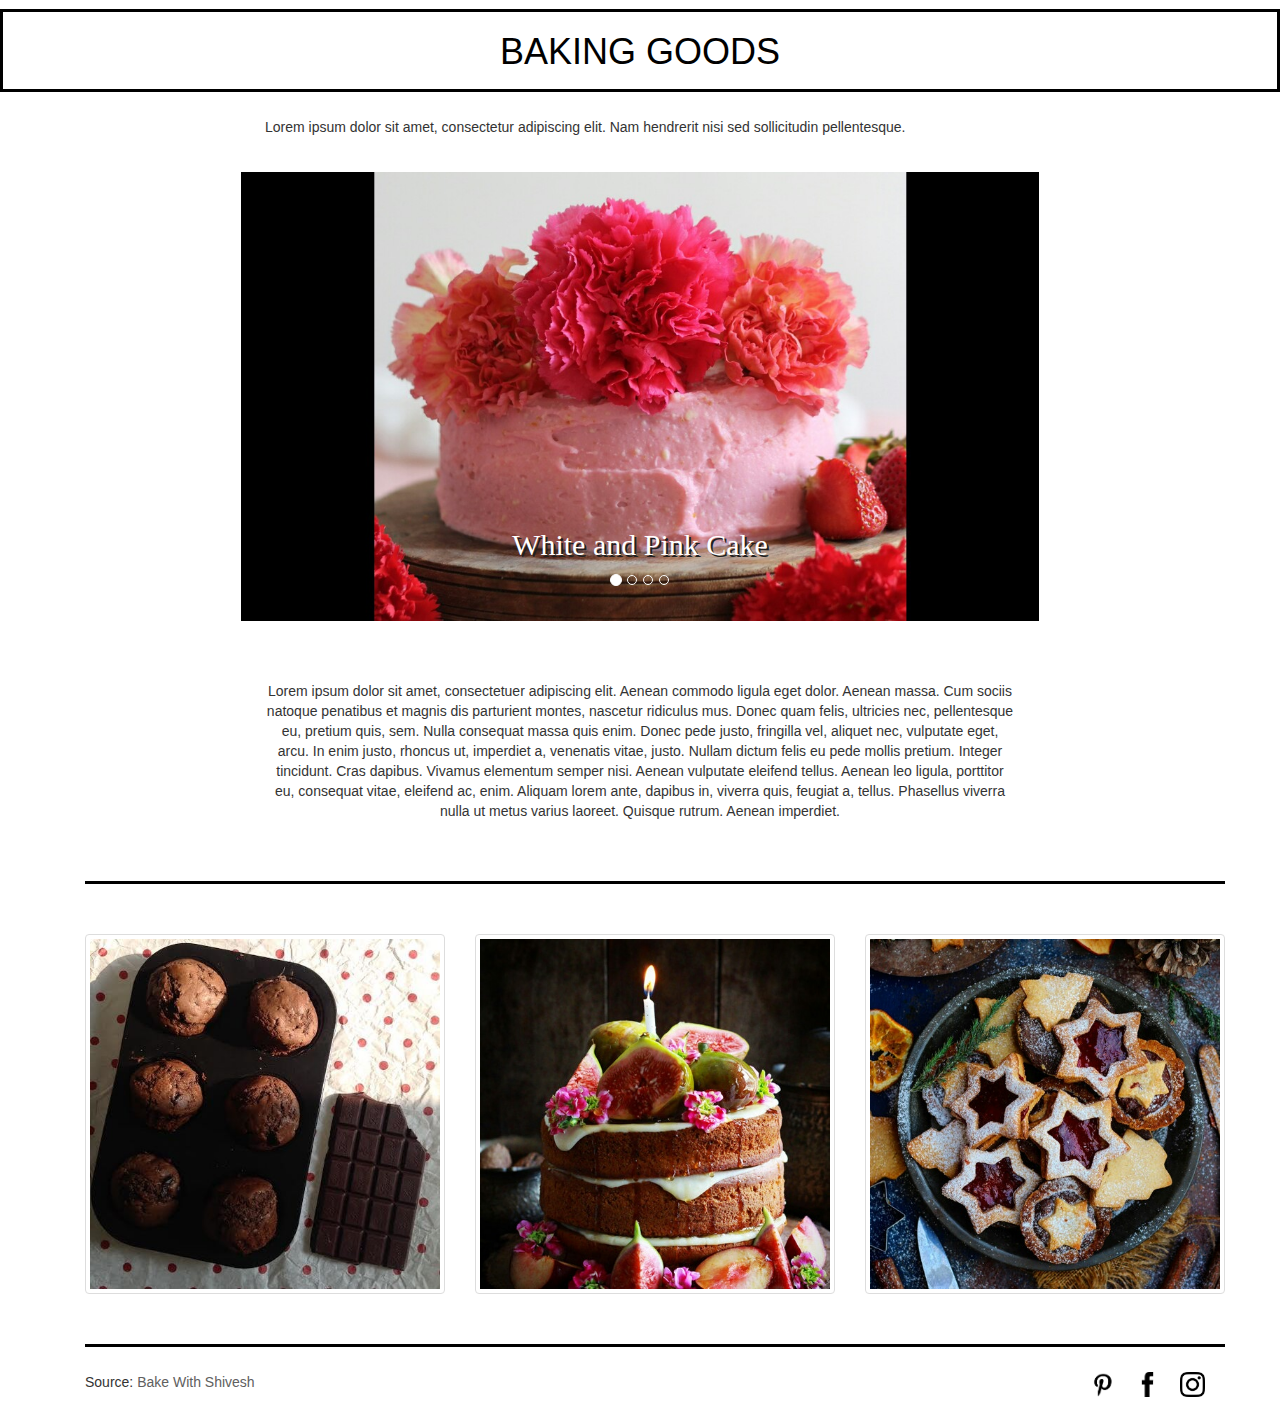
<file: index.html>
<!DOCTYPE html>
<html lang="en">
	<head>
		<title>Baking Goods</title>
		<meta charset="utf-8">
		<meta name="viewport" content="width=device-width, initial-scale=1">
		<link rel="stylesheet" href="https://maxcdn.bootstrapcdn.com/bootstrap/3.3.7/css/bootstrap.min.css">
		<link type="text/css" rel="stylesheet" href="main.css">

		<link rel="icon" type="image/jpg" href="images\PicsArt_01-29-02.50.23.jpg" />
		<script src="https://ajax.googleapis.com/ajax/libs/jquery/3.1.1/jquery.min.js"></script>
		<script src="https://maxcdn.bootstrapcdn.com/bootstrap/3.3.7/js/bootstrap.min.js"></script>		

	</head>
	<body>
		<!--Header-->
		<div class="container-fluid" id="heading">
			<div class="row">
				<div class="col-md-12">
					<a id="head" href="#">
						<h1>BAKING GOODS</h1>
					</a>
				</div>
			</div>
		</div>

		<!--Subtitle-->
		<div class="container" id="subtitle">
			<div class="row">
				<div class="col-md-2"></div>
				<div class="col-md-8">
					<p>Lorem ipsum dolor sit amet, consectetur adipiscing elit. Nam hendrerit nisi sed sollicitudin pellentesque.</p>
				</div>
				<div class="col-md-2"></div>	
			</div>
		</div>

		<!--Carousel-->
		<div class="container">
			<div id="myCarousel" class="carousel slide" data-ride="carousel">
			  <!-- Indicators -->
			  <ol class="carousel-indicators">
			    <li data-target="#myCarousel" data-slide-to="0" class="active"></li>
			    <li data-target="#myCarousel" data-slide-to="1"></li>
			    <li data-target="#myCarousel" data-slide-to="2"></li>
			    <li data-target="#myCarousel" data-slide-to="3"></li>
			  </ol>

			  <!-- Wrapper for slides -->
			  <div class="carousel-inner" role="listbox">
			    <div class="item active">
			    	<a href="http://www.bakewithshivesh.com/white-and-pink-cake/">
			    		<img src="images\0.jpg" alt="White and Pink Cake">
			    	</a>
			      <div class="carousel-caption">
			        <h2 class="font">White and Pink Cake</h2>
			      </div>
			    </div>

			    <div class="item">
			    	<a href="http://www.bakewithshivesh.com/smores-trifle/">
			    		<img src="images\1.jpg" alt="S'mores Trifle">
			      	</a>
			      <div class="carousel-caption">
			        <h2 class="font">S'mores Trifle</h2>
			      </div>
			    </div>

			    <div class="item">
			    	<a href="http://www.bakewithshivesh.com/chunky-chocolate-babka/">
			    		<img src="images\2.jpg" alt="Chunk Chocolate Babka">
			    	</a>
			      <div class="carousel-caption">
			        <h2 class="font">Chunk Chocolate Babka</h2>
			      </div>
			    </div>

			    <div class="item">
			    	<a href="http://www.bakewithshivesh.com/black-forest-pavlova/">
			    		<img src="images\3.jpg" alt="Black Forest Pavlova">
			    	</a>
			      <div class="carousel-caption">
			        <h2 class="font">Black Forest Pavlova</h2>
			      </div>
			    </div>
			  </div>
			</div>
		</div>

		<!--Text-->
		<div class="container">
			<div class="row">
				<div class="col-md-2">
				</div>
				<div class="col-md-8" id="textt">
					<p>Lorem ipsum dolor sit amet, consectetuer adipiscing elit. Aenean commodo ligula eget dolor. Aenean massa. Cum sociis natoque penatibus et magnis dis parturient montes, nascetur ridiculus mus. Donec quam felis, ultricies nec, pellentesque eu, pretium quis, sem. Nulla consequat massa quis enim. Donec pede justo, fringilla vel, aliquet nec, vulputate eget, arcu. In enim justo, rhoncus ut, imperdiet a, venenatis vitae, justo. Nullam dictum felis eu pede mollis pretium. Integer tincidunt. Cras dapibus. Vivamus elementum semper nisi. Aenean vulputate eleifend tellus. Aenean leo ligula, porttitor eu, consequat vitae, eleifend ac, enim. Aliquam lorem ante, dapibus in, viverra quis, feugiat a, tellus. Phasellus viverra nulla ut metus varius laoreet. Quisque rutrum. Aenean imperdiet.</p>
				</div>
				<div class="col-md-2">
				</div>
			</div>
		<div>

		<!--Line-->
		<div class="container">
			<div class="line1">
			</div>
		</div>
		<!--Gallery-->
		<div class="container">
		  <div class="row">
		    <div class="col-md-4">
		      <div class="thumbnail">
		        <a href="http://www.bakewithshivesh.com/">
		          <img class="link1" src="images\82ed0ad3-0496-450d-aac9-284a20b53cf6fjhtdj.jpg" alt="Muffins" style=" width: 100%">
		        </a>
		      </div>
		    </div>
		    <div class="col-md-4">
		      <div class="thumbnail">
		        <a href="http://www.bakewithshivesh.com/">
		          <img class="link1" src="images\IMG_20170129_132315.jpg" alt="Cakes" style=" width: 100%">
		        </a>
		      </div>
		    </div>
		    <div class="col-md-4">
		      <div class="thumbnail">
		        <a href="http://www.bakewithshivesh.com/">
		          <img class="link1" src="images\IMG_20170129_132201.jpg" alt="Cookies" style=" width: 100%">
		        </a>
		      </div>
		    </div>
		  </div>
		</div>
		<!--Line-->
		<div class="container">
			<div class="line2">
			</div>
		</div>

		<!--Footer-->
		<footer class="container">
			<div class="row">
				<div class="col-md-4">
					<p>Source: <a class="link2" href="http://www.bakewithshivesh.com/">Bake With Shivesh</a></p>
				</div>
				<div class="col-md-4">
				</div>
				<div class="col-md-4">
					<a href="https://www.instagram.com/shivesh17/?hl=en">
						<img class="icon" src="images\insta.png" alt="Instagram">
					</a>
					<a href="https://www.facebook.com/Bake-With-Shivesh-1306426019376915/">
						<img class="icon" src="images\fb.png" alt="Facebook">
					</a>
					<a href="#">
						<img class="icon" src="images\pin.png" alt="Pinterest">
					</a>
				</div>
			</div>
		</footer>

	</body>
</html>
</file>
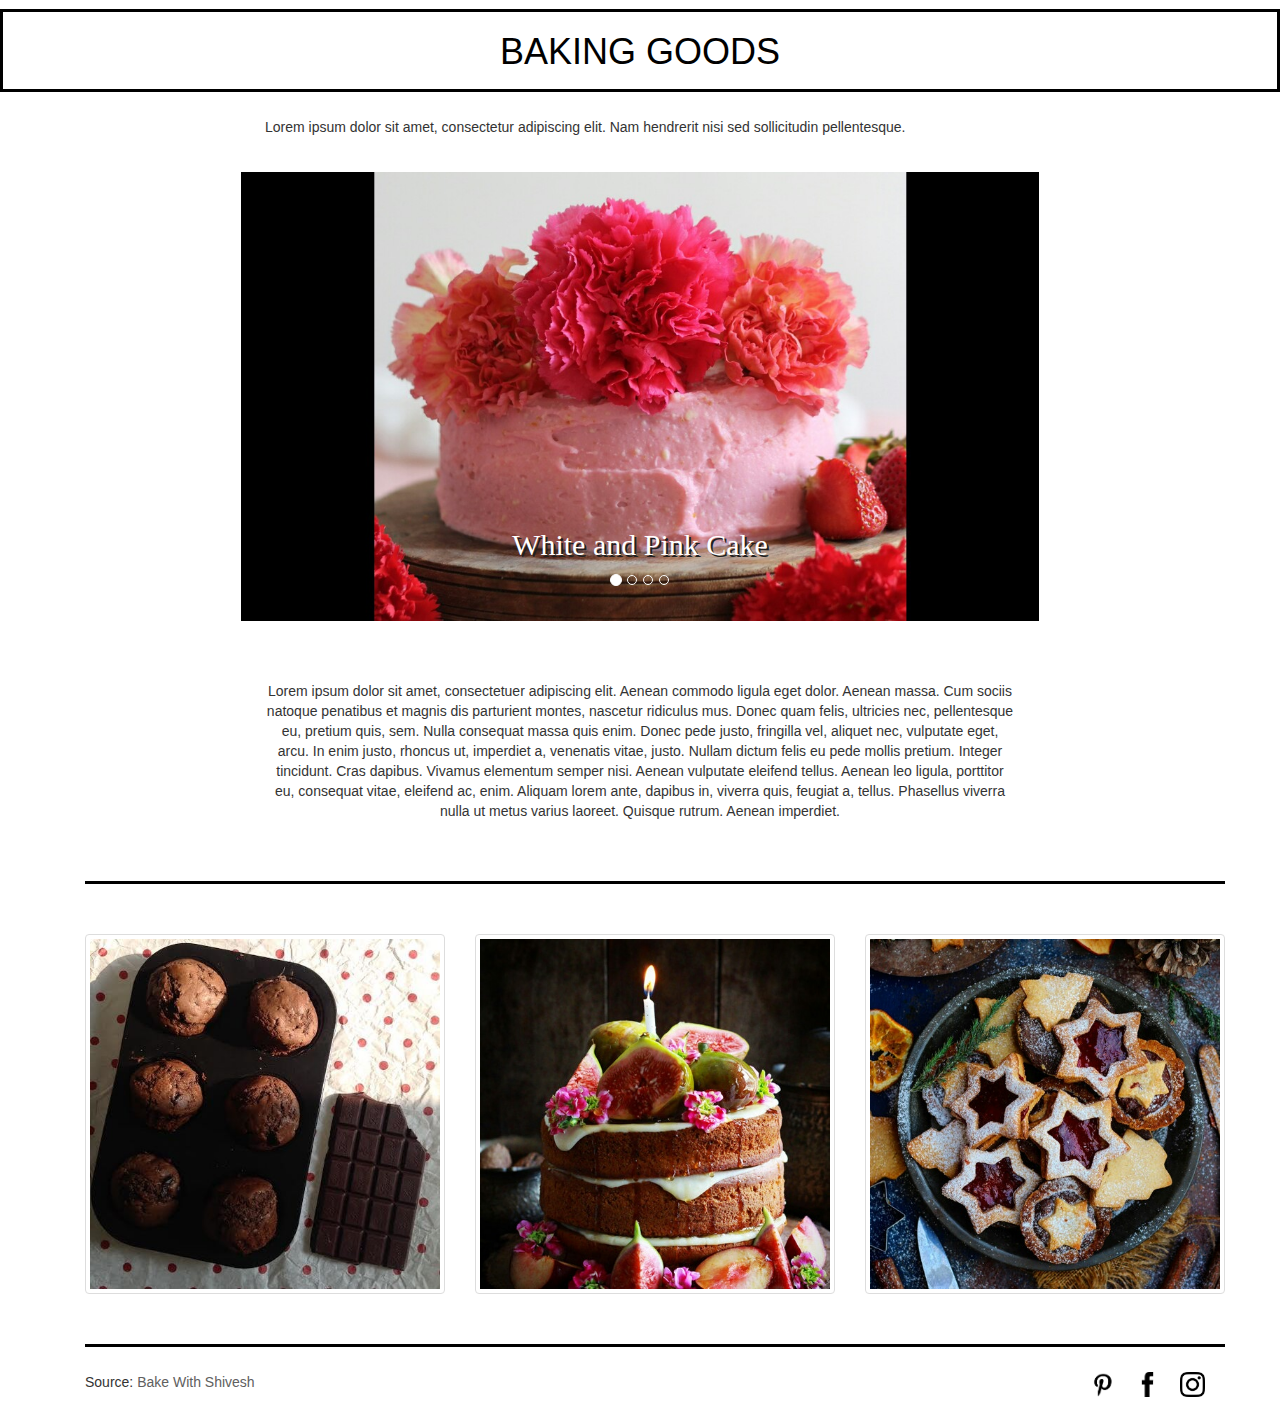
<file: baking_goods.html>
<!DOCTYPE html>
<html lang="en">
	<head>
		<title>Baking Goods</title>
		<meta charset="utf-8">
		<meta name="viewport" content="width=device-width, initial-scale=1">
		<link rel="stylesheet" href="https://maxcdn.bootstrapcdn.com/bootstrap/3.3.7/css/bootstrap.min.css">
		<link type="text/css" rel="stylesheet" href="main.css">

		<link rel="icon" type="image/jpg" href="images\PicsArt_01-29-02.50.23.jpg" />
		<script src="https://ajax.googleapis.com/ajax/libs/jquery/3.1.1/jquery.min.js"></script>
		<script src="https://maxcdn.bootstrapcdn.com/bootstrap/3.3.7/js/bootstrap.min.js"></script>		

	</head>
	<body>
		<!--Header-->
		<div class="container-fluid" id="heading">
			<div class="row">
				<div class="col-md-12">
					<a id="head" href="#">
						<h1>BAKING GOODS</h1>
					</a>
				</div>
			</div>
		</div>

		<!--Subtitle-->
		<div class="container" id="subtitle">
			<div class="row">
				<div class="col-md-2"></div>
				<div class="col-md-8">
					<p>Lorem ipsum dolor sit amet, consectetur adipiscing elit. Nam hendrerit nisi sed sollicitudin pellentesque.</p>
				</div>
				<div class="col-md-2"></div>	
			</div>
		</div>

		<!--Carousel-->
		<div class="container">
			<div id="myCarousel" class="carousel slide" data-ride="carousel">
			  <!-- Indicators -->
			  <ol class="carousel-indicators">
			    <li data-target="#myCarousel" data-slide-to="0" class="active"></li>
			    <li data-target="#myCarousel" data-slide-to="1"></li>
			    <li data-target="#myCarousel" data-slide-to="2"></li>
			    <li data-target="#myCarousel" data-slide-to="3"></li>
			  </ol>

			  <!-- Wrapper for slides -->
			  <div class="carousel-inner" role="listbox">
			    <div class="item active">
			    	<a href="http://www.bakewithshivesh.com/white-and-pink-cake/">
			    		<img src="images\0.jpg" alt="White and Pink Cake">
			    	</a>
			      <div class="carousel-caption">
			        <h2 class="font">White and Pink Cake</h2>
			      </div>
			    </div>

			    <div class="item">
			    	<a href="http://www.bakewithshivesh.com/smores-trifle/">
			    		<img src="images\1.jpg" alt="S'mores Trifle">
			      	</a>
			      <div class="carousel-caption">
			        <h2 class="font">S'mores Trifle</h2>
			      </div>
			    </div>

			    <div class="item">
			    	<a href="http://www.bakewithshivesh.com/chunky-chocolate-babka/">
			    		<img src="images\2.jpg" alt="Chunk Chocolate Babka">
			    	</a>
			      <div class="carousel-caption">
			        <h2 class="font">Chunk Chocolate Babka</h2>
			      </div>
			    </div>

			    <div class="item">
			    	<a href="http://www.bakewithshivesh.com/black-forest-pavlova/">
			    		<img src="images\3.jpg" alt="Black Forest Pavlova">
			    	</a>
			      <div class="carousel-caption">
			        <h2 class="font">Black Forest Pavlova</h2>
			      </div>
			    </div>
			  </div>
			</div>
		</div>

		<!--Text-->
		<div class="container">
			<div class="row">
				<div class="col-md-2">
				</div>
				<div class="col-md-8" id="textt">
					<p>Lorem ipsum dolor sit amet, consectetuer adipiscing elit. Aenean commodo ligula eget dolor. Aenean massa. Cum sociis natoque penatibus et magnis dis parturient montes, nascetur ridiculus mus. Donec quam felis, ultricies nec, pellentesque eu, pretium quis, sem. Nulla consequat massa quis enim. Donec pede justo, fringilla vel, aliquet nec, vulputate eget, arcu. In enim justo, rhoncus ut, imperdiet a, venenatis vitae, justo. Nullam dictum felis eu pede mollis pretium. Integer tincidunt. Cras dapibus. Vivamus elementum semper nisi. Aenean vulputate eleifend tellus. Aenean leo ligula, porttitor eu, consequat vitae, eleifend ac, enim. Aliquam lorem ante, dapibus in, viverra quis, feugiat a, tellus. Phasellus viverra nulla ut metus varius laoreet. Quisque rutrum. Aenean imperdiet.</p>
				</div>
				<div class="col-md-2">
				</div>
			</div>
		<div>

		<!--Line-->
		<div class="container">
			<div class="line1">
			</div>
		</div>
		<!--Gallery-->
		<div class="container">
		  <div class="row">
		    <div class="col-md-4">
		      <div class="thumbnail">
		        <a href="http://www.bakewithshivesh.com/">
		          <img class="link1" src="images\82ed0ad3-0496-450d-aac9-284a20b53cf6fjhtdj.jpg" alt="Muffins" style=" width: 100%">
		        </a>
		      </div>
		    </div>
		    <div class="col-md-4">
		      <div class="thumbnail">
		        <a href="http://www.bakewithshivesh.com/">
		          <img class="link1" src="images\IMG_20170129_132315.jpg" alt="Cakes" style=" width: 100%">
		        </a>
		      </div>
		    </div>
		    <div class="col-md-4">
		      <div class="thumbnail">
		        <a href="http://www.bakewithshivesh.com/">
		          <img class="link1" src="images\IMG_20170129_132201.jpg" alt="Cookies" style=" width: 100%">
		        </a>
		      </div>
		    </div>
		  </div>
		</div>
		<!--Line-->
		<div class="container">
			<div class="line2">
			</div>
		</div>

		<!--Footer-->
		<footer class="container">
			<div class="row">
				<div class="col-md-4">
					<p>Source: <a class="link2" href="http://www.bakewithshivesh.com/">Bake With Shivesh</a></p>
				</div>
				<div class="col-md-4">
				</div>
				<div class="col-md-4">
					<a href="https://www.instagram.com/shivesh17/?hl=en">
						<img class="icon" src="images\insta.png" alt="Instagram">
					</a>
					<a href="https://www.facebook.com/Bake-With-Shivesh-1306426019376915/">
						<img class="icon" src="images\fb.png" alt="Facebook">
					</a>
					<a href="#">
						<img class="icon" src="images\pin.png" alt="Pinterest">
					</a>
				</div>
			</div>
		</footer>

	</body>
</html>
</file>
<file: main.css>
#heading
{
	font-family: Impact, Charcoal, sans-serif;
	text-align: center;
	margin-top: 9px;
	border: 3px solid black;
	padding-bottom: 7px;
}
#head
{
	text-decoration: none;
	color: black;
}
#head:hover
{
	text-decoration: none;
	color: #404040;
}

#subtitle
{
	margin-top: 25px;
	margin-bottom: 25px;
}

.carousel-inner > .item > img, .carousel-inner > .item > a > img 
{
    width: 70%;
    margin: auto;
}
.font
{
	font-family: Impact;
	text-shadow: 2px 2px #202020;
}

#textt
{
	margin-top: 60px;
	text-align: center;
}

.line1
{
	margin-top: 50px;
	margin-bottom: 50px;
	height: 3px;
	background-color: black;
}

.line2
{
	margin-top: 30px;
	margin-bottom: 25px;
	height: 3px;
	background-color: black;
}

.link1:hover
{
	-webkit-filter: grayscale(50%);
    filter: grayscale(50%);
}

.link2
{
	color: #606060;
}

.link2:hover
{
	color: black;
	font-weight: bold;
	text-decoration: none;
}

.icon
{
	width: 25px;
	height: 25px;
	margin-right: 20px;
	float: right;
}

.icon:hover
{
	width: 30px;
	height: 30px;
}
</file>
